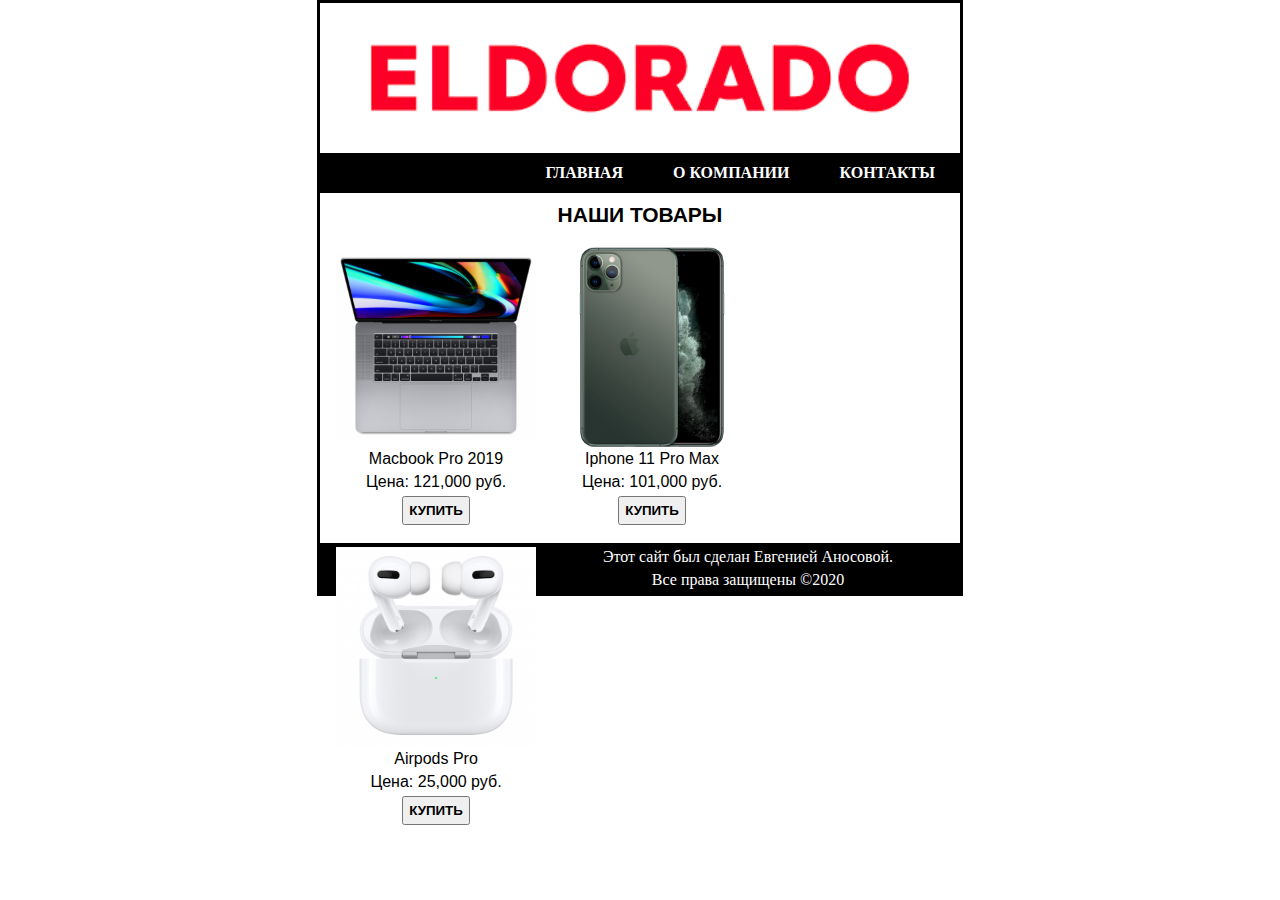
<file: index.html>
<!DOCTYPE html>
<html>
<head>
	<title>Сайт</title>
	<link rel="stylesheet" type="text/css" href="css/style.css">
	<meta charset="utf-8">
</head>
<body>
	<div id="container">
		<div id="header">
			<img src="img/logo.png" alt="Logo">
		</div>

		<!-- Меню -->
		<div id="mainmenu">
			<ul>
				<!-- Описание ссылок и сами ссылки -->
				<li><a href="contacts.html">Контакты</a></li>
				<li><a href="about.html">О компании</a></li>
				<li><a href="index.html">Главная</a></li>
			</ul>
		</div>
		<!-- Конец меню -->

		<!-- Контент -->
		<div id="content">
			<h2>Наши товары</h2>
			<div class="item">
				<a href="#"><img src="img/macpro2019.png" alt="Macbook pro 2019"></a>
				<p>Macbook Pro 2019</p>
				<p>Цена: 121,000 руб.</p>
				<button type="submit">Купить</button>
			</div>
			<div class="item">
				<a href="#"><img src="img/iphone11pro.png" alt="Iphone 11 Pro Max"></a>
				<p>Iphone 11 Pro Max</p>
				<p>Цена: 101,000 руб.</p>
				<button type="submit">Купить</button>
			</div>
			<div class="item">
				<a href="#"><img src="img/airpodspro.png" alt="Airpods Pro"></a>
				<p>Airpods Pro</p>
				<p>Цена: 25,000 руб.</p>
				<button type="submit">Купить</button>
			</div>
		</div>
		<!-- Конец контента -->

		<div id="clear">
			
		</div>

		<!-- Футер -->
		<div id="footer">
			<p>Этот сайт был сделан Евгенией Аносовой.</p>
			<p>Все права защищены &copy;2020</p>
		</div>
		<!-- Конец футера -->
	</div>
</body>
</html>
</file>
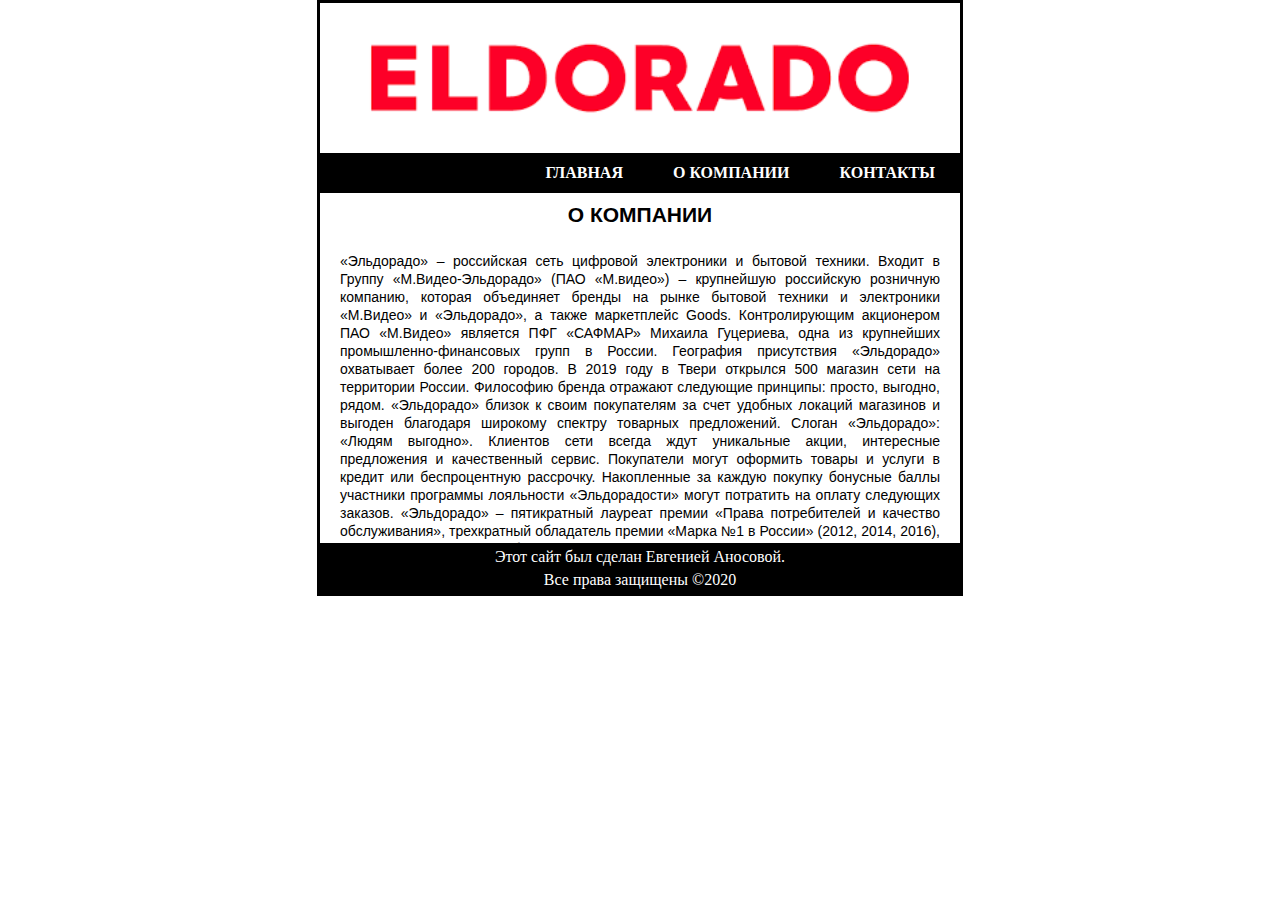
<file: about.html>
<!DOCTYPE html>
<html>
<head>
	<title>Сайт</title>
	<link rel="stylesheet" type="text/css" href="css/style.css">
	<meta charset="utf-8">
</head>
<body>
	<div id="container">
		<div id="header">
			<img src="img/logo.png" alt="Logo">
		</div>

		<!-- Меню -->
		<div id="mainmenu">
			<ul>
				<!-- Описание ссылок и сами ссылки -->
				<li><a href="contacts.html">Контакты</a></li>
				<li><a href="about.html">О компании</a></li>
				<li><a href="index.html">Главная</a></li>
			</ul>
		</div>
		<!-- Конец меню -->

		<!-- Контент -->
		<div id="content">
			<h2>О компании</h2>
			<div id="about">
				<p>«Эльдорадо» – российская сеть цифровой электроники и бытовой техники.
					Входит в Группу «М.Видео-Эльдорадо» (ПАО «М.видео») – крупнейшую российскую розничную компанию, которая объединяет бренды на рынке бытовой техники и электроники «М.Видео» и «Эльдорадо», а также маркетплейс Goods. Контролирующим акционером ПАО «М.Видео» является ПФГ «САФМАР» Михаила Гуцериева, одна из крупнейших промышленно-финансовых групп в России. География присутствия «Эльдорадо» охватывает более 200 городов. В 2019 году в Твери открылся 500 магазин сети на территории России.

					Философию бренда отражают следующие принципы: просто, выгодно, рядом. «Эльдорадо» близок к своим покупателям за счет удобных локаций магазинов и выгоден благодаря широкому спектру товарных предложений.
					Слоган «Эльдорадо»: «Людям выгодно». Клиентов сети всегда ждут уникальные акции, интересные предложения и качественный сервис. Покупатели могут оформить товары и услуги в кредит или беспроцентную рассрочку. Накопленные за каждую покупку бонусные баллы участники программы лояльности «Эльдорадости» могут потратить на оплату следующих заказов.

					«Эльдорадо» – пятикратный лауреат премии «Права потребителей и качество обслуживания», трехкратный обладатель премии «Марка №1 в России» (2012, 2014, 2016), а также четырехкратный обладатель премии «Лучшие социальные проекты России» (2013, 2016, 2017, 2018) и трехкратный победитель премии Retail Week Awards (2017, 2018, 2019).
				</p>
			</div>
		</div>
		<!-- Конец контента -->

		<div id="clear">
			
		</div>

		<!-- Футер -->
		<div id="footer">
			<p>Этот сайт был сделан Евгенией Аносовой.</p>
			<p>Все права защищены &copy;2020</p>
		</div>
		<!-- Конец футера -->
	</div>
</body>
</html>
</file>
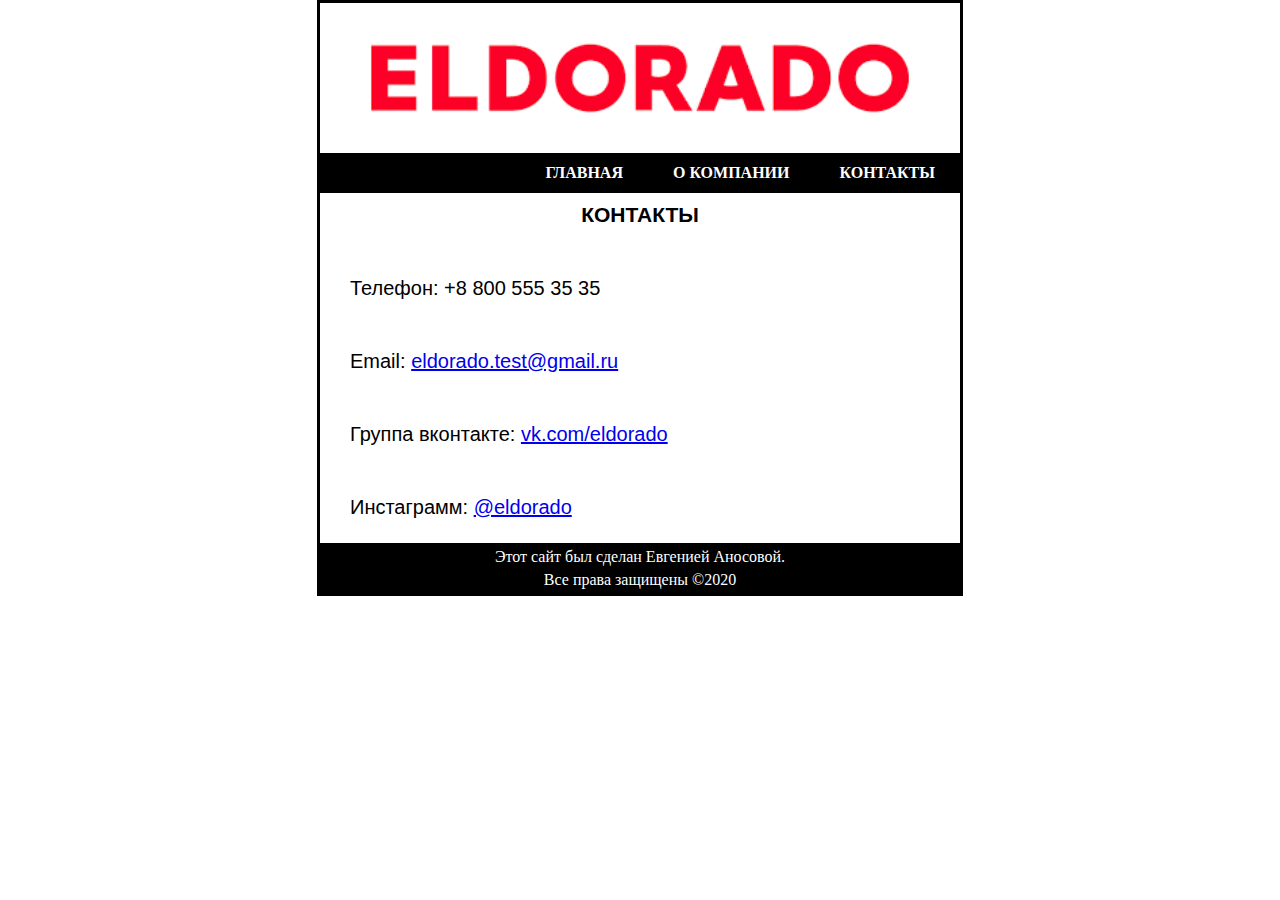
<file: contacts.html>
<!DOCTYPE html>
<html>
<head>
	<title>Сайт</title>
	<link rel="stylesheet" type="text/css" href="css/style.css">
	<meta charset="utf-8">
</head>
<body>
	<div id="container">
		<div id="header">
			<img src="img/logo.png" alt="Logo">
		</div>

		<!-- Меню -->
		<div id="mainmenu">
			<ul>
				<!-- Описание ссылок и сами ссылки -->
				<li><a href="contacts.html">Контакты</a></li>
				<li><a href="about.html">О компании</a></li>
				<li><a href="index.html">Главная</a></li>
			</ul>
		</div>
		<!-- Конец меню -->

		<!-- Контент -->
		<div id="content">
			<h2>Контакты</h2>
			<div id="contacts">
				<p>Телефон: +8 800 555 35 35</p>
				<p>Email: <a href="#">eldorado.test@gmail.ru</p></a>
				<p>Группа вконтакте: <a href="#">vk.com/eldorado</a></p>
				<p>Инстаграмм: <a href="#">@eldorado</a></p>
			</div>
		</div>
		<!-- Конец контента -->

		<div id="clear">
			
		</div>

		<!-- Футер -->
		<div id="footer">
			<p>Этот сайт был сделан Евгенией Аносовой.</p>
			<p>Все права защищены &copy;2020</p>
		</div>
		<!-- Конец футера -->
	</div>
</body>
</html>
</file>
<file: css/style.css>
* {
	margin: 0;
	padding: 0;
}
#container {
	margin: auto auto;
	text-align: center;
	width: 50%;
	height: 590px;
	border: solid;
}

#header {
	background: gray;
	width: 100%;
	height: 100px;
}

#header img {
	width: 100%;
}

#mainmenu {
	background: black;
	position: relative;
	overflow: hidden;
	height: 40px;
	margin-top: 50px;
}

#mainmenu ul li {
	list-style-type: none;
	position: relative;
	left: - 50%;
	float: right;
	margin: 0;
	height: 40px;
}

#mainmenu ul li a {
	color: white;
	text-transform: uppercase;
	font-weight: bold;
	display: block;
	text-decoration: none;
	padding: 0 25px;
	line-height: 40px;
}

#mainmenu ul li a:hover {
	background-color: red;
}

#content {
	width: 100%;
	height: 340px;
	font-family: Arial, sans-serif;
	font-size: 14px;
}

#content h2 {
	margin-top: 10px;
	text-transform: uppercase;
}

.item {
	float: left;
	width: 200px;
	height: 280px;
	margin-left: 16px;
	margin-top: 20px;
}

.item img {
	width: 200px;
	height: 200px;
}

.item p {
	font-size: 16px;
	margin-bottom: 5px;
}

.item button {
	padding: 5px;
	text-transform: uppercase;
	font-weight: bold;
	cursor: pointer;
}

.item button:hover {
	color: red;
}

#footer {
	background: black;
	width: 100%;
	height: 50px;
}

#footer p {
	padding-top: 5px;
	color: white;
}

/*Стили для страницы о компании*/
#about p {
	margin: 25px 20px;
	line-height: 18px;
	text-align: justify;
}
/*Конец стилей для страницы о компании */

/*Стили для страницы контакты*/
#contacts p {
	text-align: justify;
	font-family: sans-serif;
	margin-top: 50px;
	margin-left: 30px;
	font-size: 20px;
}
/*Конец стилей для страницы контакты*/
</file>
